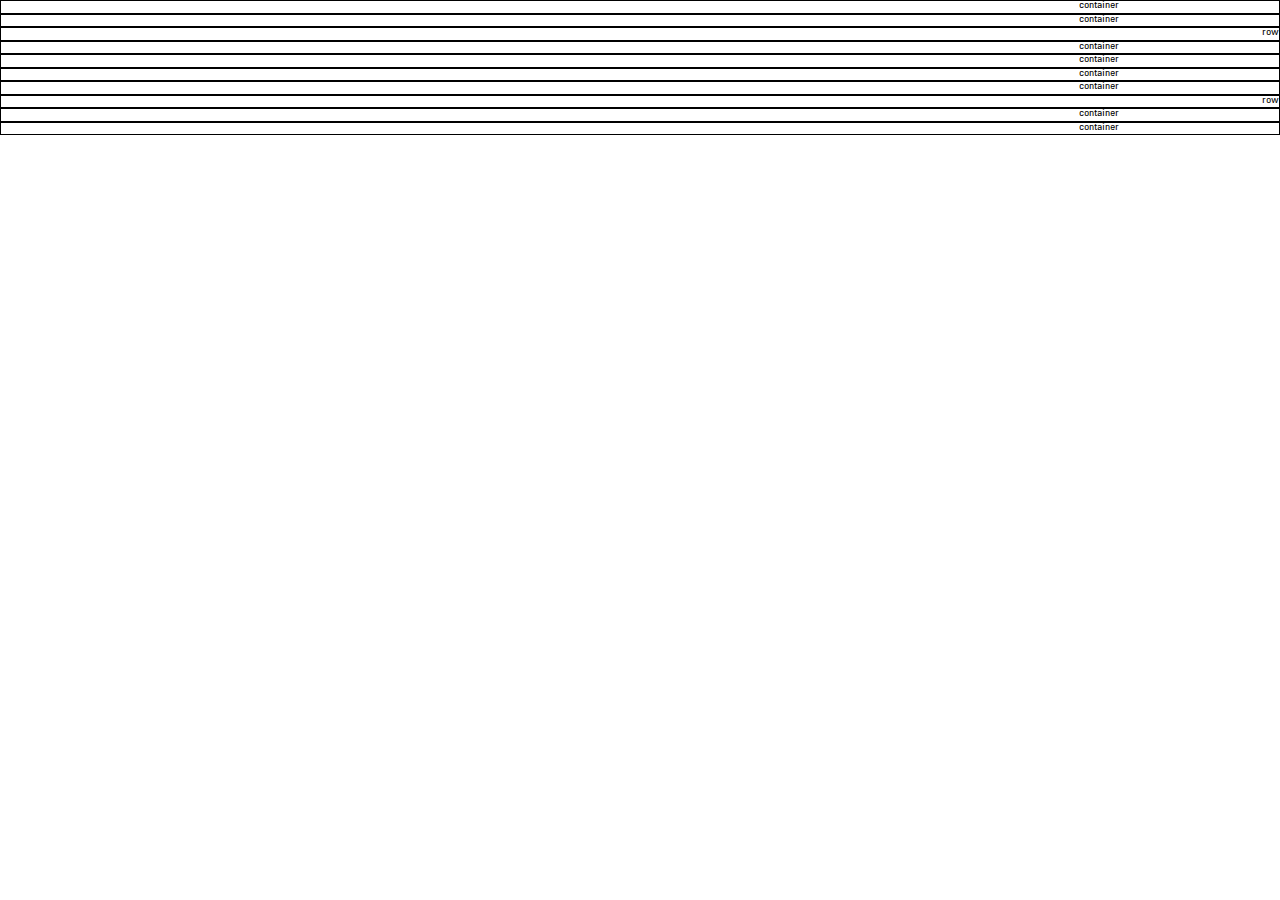
<file: index.html>
<!DOCTYPE html>
<html lang="fa">
<head>
    <meta charset="UTF-8">
    <meta http-equiv="X-UA-Compatible" content="IE=edge">
    <link rel="stylesheet" href="assets/css/main.css">
    <link rel="stylesheet" href="assets/css/normalize.css">
    <meta name="viewport" content="width=device-width, initial-scale=1.0">
    <title>shatel_Sample</title>
</head>
<body>
    <div class="row center_content">
        <div class="container">container</div>
    </div>
    <div class="row center_content">
        <div class="container">container</div>
    </div>
    <div class="row">row</div>
    <div class="row center_content">
        <div class="container">container</div>
    </div>
    <div class="row center_content">
        <div class="container">container</div>
    </div>
    <div class="row center_content">
        <div class="container">container</div>
    </div>
    <div class="row center_content">
        <div class="container">container</div>
    </div>
    <div class="row">row</div>
    <div class="row center_content">
        <div class="container">container</div>
    </div>    <div class="row center_content">
        <div class="container">container</div>
    </div>
</body>
</html>
</file>
<file: assets/css/main.css>
@font-face {
    font-family: "iransans";
    src: url(../fonts/IRANSansWeb.woff2) format('woff2');
}

@font-face {
    font-family: "fasans";
    src: url(../fonts/Sans\ a4fran3.woff) format('woff');
}

@font-face {
    font-family: "fdana";
    src: url(../fonts/dana-fanum-regular.woff2)format('woff2');
}
*{
    padding: 0;
    margin: 0;
    box-sizing: border-box;
}

html{
    font-size: 62.5%;
}

body{
    direction: rtl;
    font-family: "fdana";
    display: flex;
    flex-direction: column;
}


:root{
   --gradient_background:linear-gradient(90deg, rgba(0,184,249,1) 0%, rgba(0,106,236,1) 100%);
   --action-color: #F26322;
   --green-btn: #56C45F;
   --footer-action:#FACF54;
   --color-white:#fff;
   --topic-color:#616161;
   --primary-color: #3f86ec;
   --secondary-color:#CCCDD1;
   --underline-color:#F9CF55;
   --footer-color:#242C39;
   --footer-gradiant:linear-gradient(90deg, rgba(126,241,168,1) 0%, rgba(94,229,191,1) 50%, rgba(6,195,250,1) 100%);
   --banner-color: rgb(0,42,99);
   --box-shadow:-0px 0px 41px 30px rgba(0,0,0,0.21);
   --btn-border-radius:25px;
   --box-border-radius:5px;
   --circle-border-radius:50%;
   --burger-background:#1B162D;
   --title-border-color:#8c88ff;
   --slider-border-color:#ffc107;
   --gray-background:#F8F8F8;
}



.row_flex{
    display: flex;
}

.col_flex{
    display: flex;
    flex-direction: column;
}

.start_content{
    justify-content: strat;
}

.center_content{
    justify-content: center;
}

.end_content{
    justify-content: end;
}

.start_item{
    align-items:flex-start;
}

.center_item{
    align-items:center;
}

.end_item{
    align-items:flex-end;
}
.row{
    display: flex;
    border: 1px solid black;
}

.container{
    width: 75%;
    display: flex;
    flex-direction: column;
    align-self: center;
}
</file>
